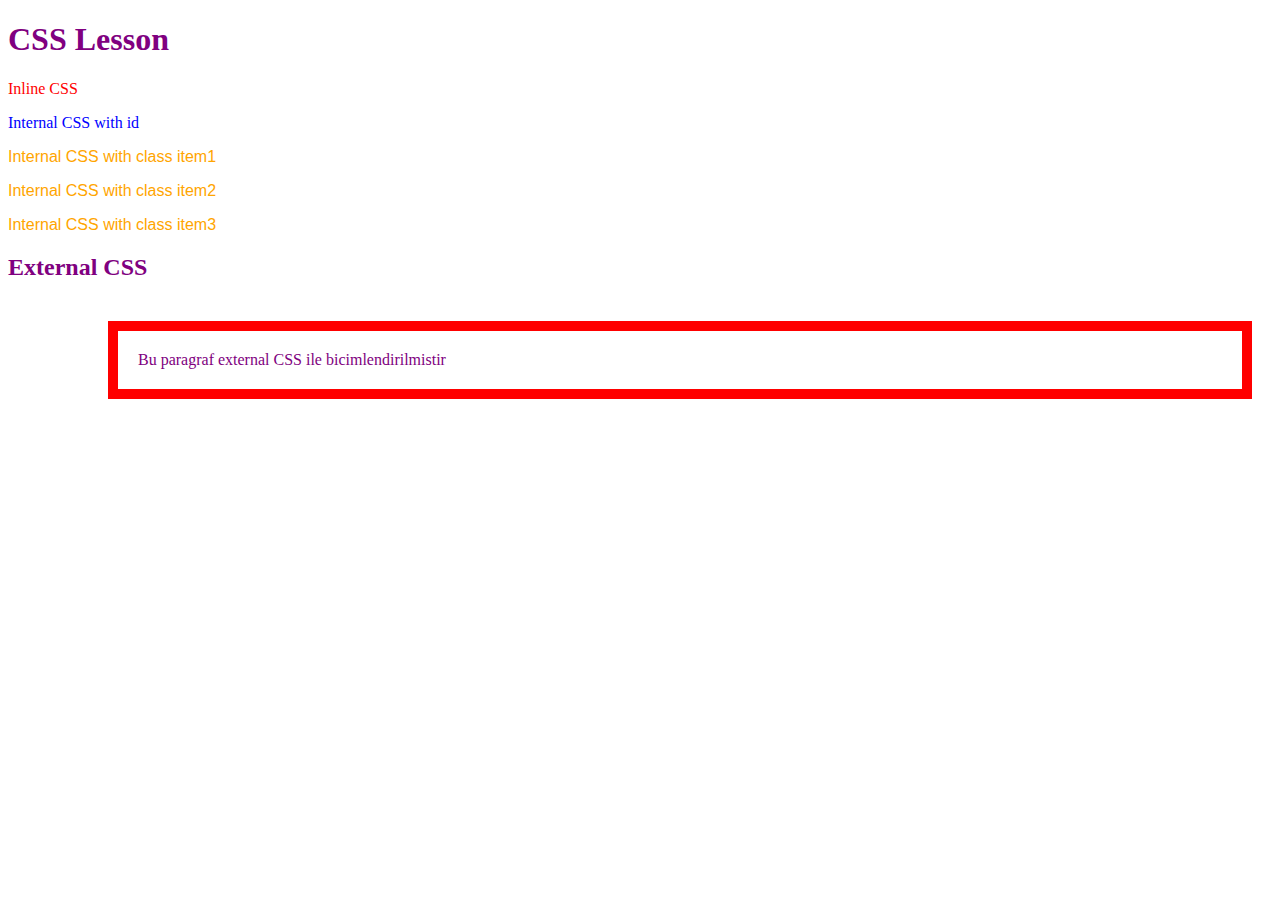
<file: index.html>
<!DOCTYPE html>
<html lang="en">
<head>
    <meta charset="UTF-8">
    <meta http-equiv="X-UA-Compatible" content="IE=edge">
    <meta name="viewport" content="width=device-width, initial-scale=1.0">
    <title>Document</title>
    <link rel="stylesheet" href="style.css">

    <style> 
         #p2 {
             color: salmon;
             
         }

         .pr{
             color: orange;
             font-family: Verdana, Geneva, Tahoma, sans-serif;
         }


         p {
            p{
             font-size: 20px;
         
             font-family: Arial, Helvetica, sans-serif;
         }

    </style>

</head>
<body>
    <h1> CSS Lesson</h1>
    <p style="color: red;"> Inline CSS</p>
    <p id="p2" : style="color: blue;"> Internal CSS with id</p>
    <p class="pr">Internal CSS with class item1</p>
    <p class="pr">Internal CSS with class item2</p>
    <p class="pr">Internal CSS with class item3</p>
    <h2>External CSS</h2>
    <p id=p3>Bu paragraf external CSS ile bicimlendirilmistir</p>

</body>
</html>
</file>
<file: style.css>
#p3{
    border: 10px red solid;
    padding: 20px;
    margin: 40px 20px 20px 100px;
}

* {
    color: purple;

}
</file>
